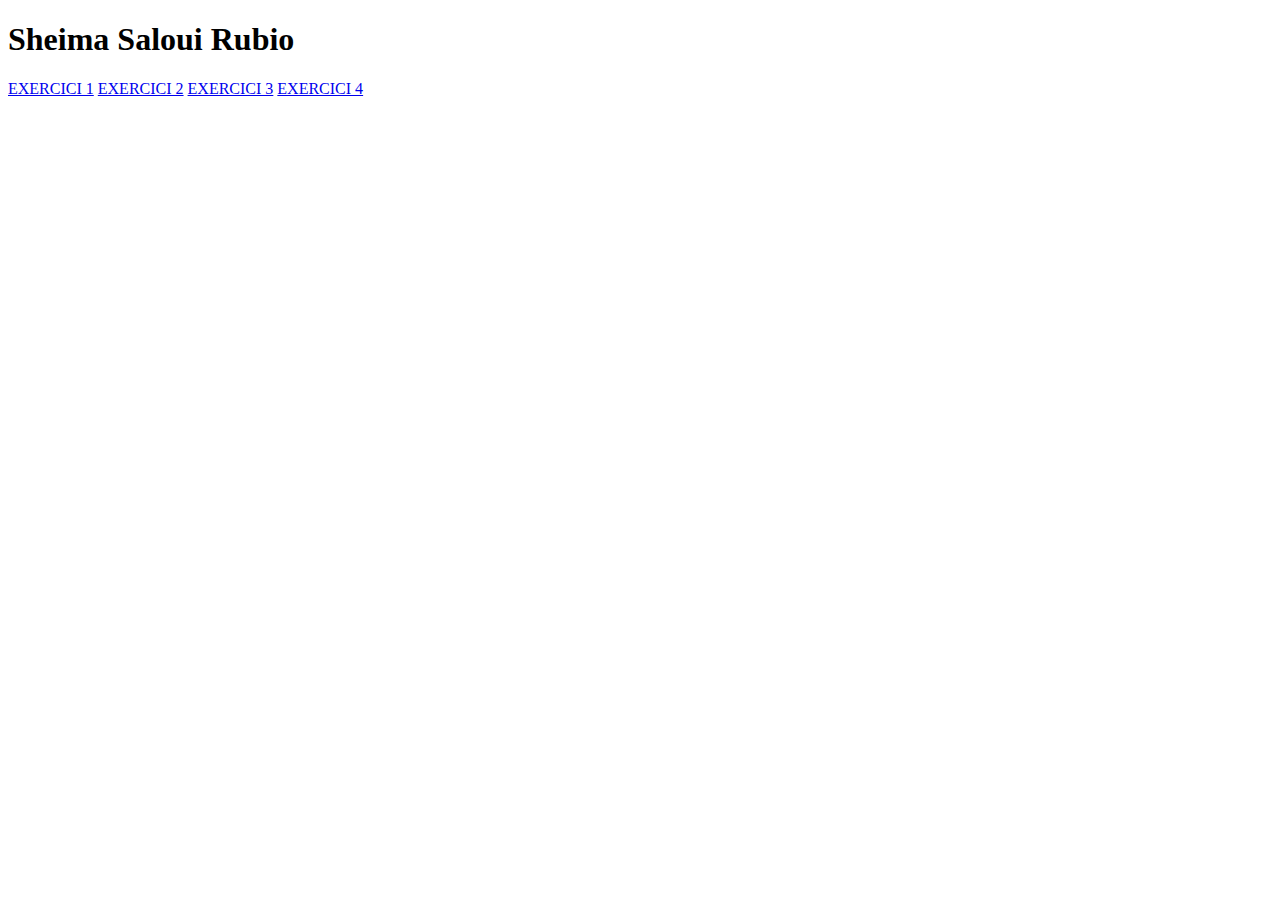
<file: index.html>
<!DOCTYPE html>
<html lang="en">
<head>
<meta charset="UTF-8">
<meta http-equiv="X-UA-Compatible" content="IE=edge">
<meta name="viewport" content="width=device-width, initial-scale=1.0">
<title>Document</title>
</head>
<body> 
    <h1>Sheima Saloui Rubio</h1>
    <a href="exercicis/ex1.html" >EXERCICI 1</a>  
    <a href="music/index.html" >EXERCICI 2</a>  
    <a href="360/index.html" >EXERCICI 3</a>  
    <a href="presentacio/presentacio.html" >EXERCICI 4</a>
</body>
</html>
</file>
